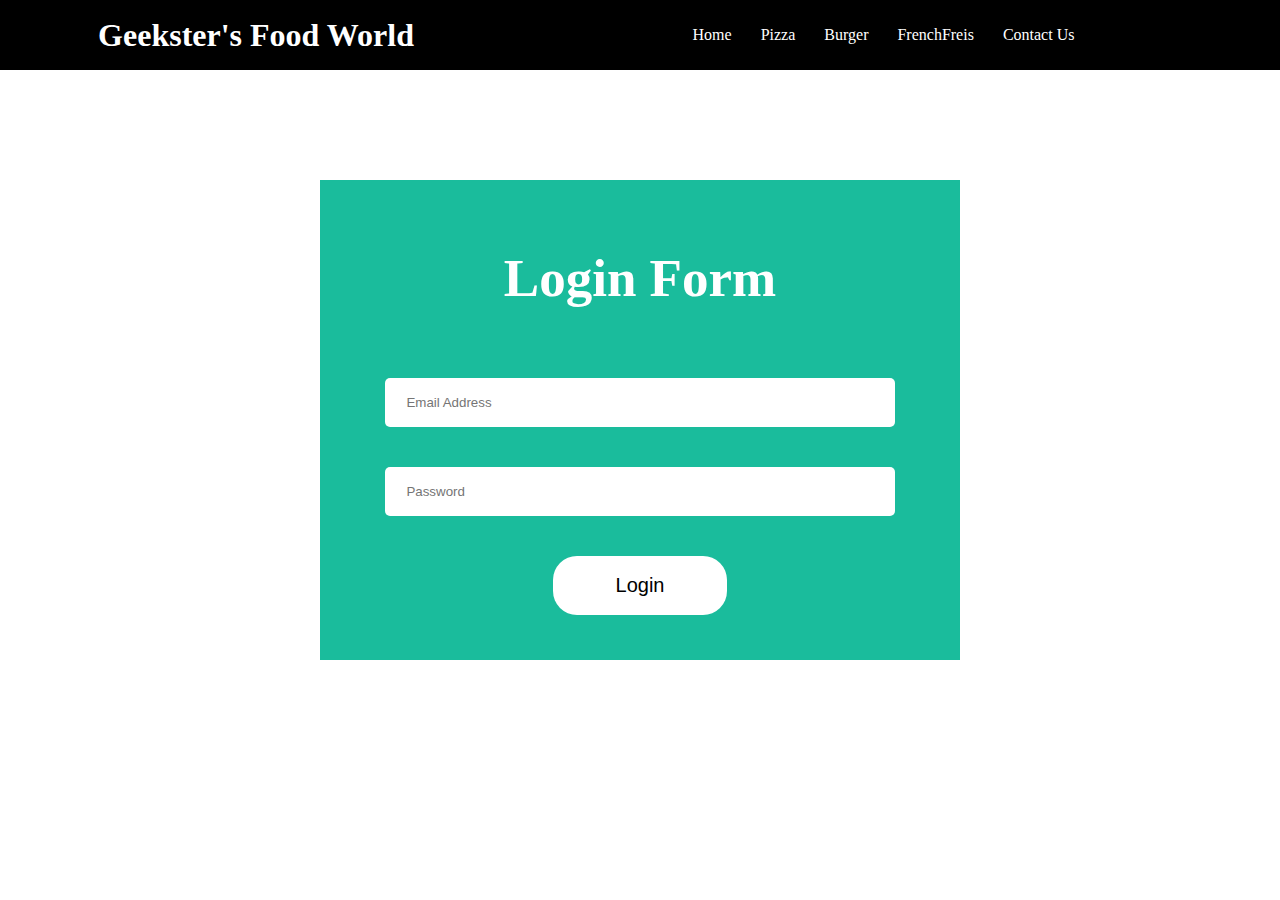
<file: contact.html>
<!DOCTYPE html>
<html lang="en">

<head>
    <meta charset="UTF-8">
    <meta http-equiv="X-UA-Compatible" content="IE=edge">
    <meta name="viewport" content="width=device-width, initial-scale=1.0">
    <title>Login Form</title>
    <link rel="stylesheet" href="contact.css">

</head>

<body>
    <div class="header">
        <div id="brand">
            <h1> Geekster's Food World</h1>
        </div>
        <div id="nav">
            <a href="index.html">Home</a>
            <a href="contact.html">Pizza</a>
            <a href="contact.html">Burger</a>
            <a href="login.html">FrenchFreis</a>
            <a href="login.html">Contact Us</a>
        </div>
    </div>

    <div class="login-section">
        <div class="container">
            <h1>Login Form</h1>
            <form action="#">
                <input type="email" placeholder="Email Address">
                <input type="password" placeholder="Password">
                <button>Login</button>
            </form>
        </div>
    </div>

</body>

</html>
</file>
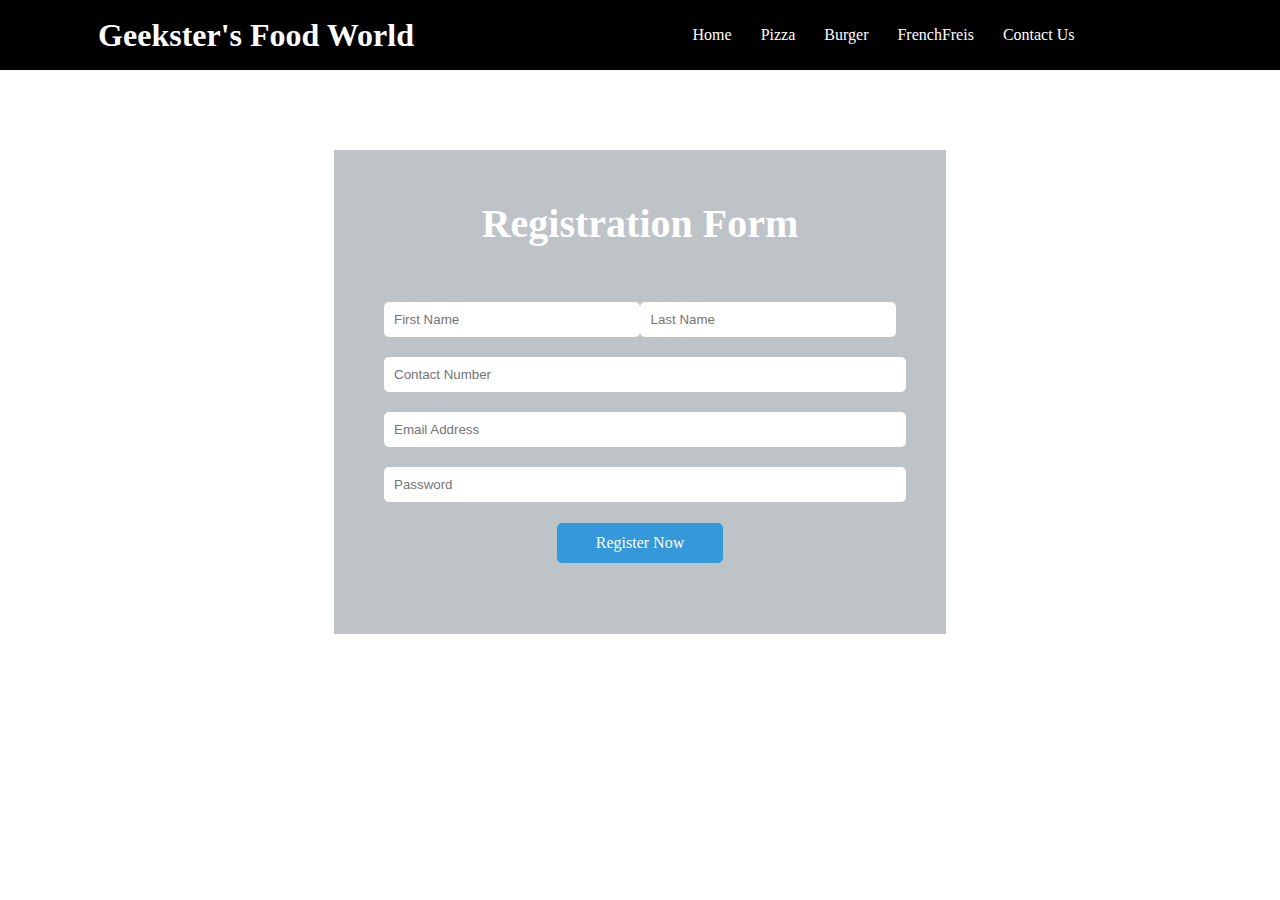
<file: login.html>
<!DOCTYPE html>
<html lang="en">

<head>
    <meta charset="UTF-8">
    <meta http-equiv="X-UA-Compatible" content="IE=edge">
    <meta name="viewport" content="width=device-width, initial-scale=1.0">
    <title>Registration Form</title>
    <link rel="stylesheet" href="login.css">
    <link rel="stylesheet" href="https://cdnjs.cloudflare.com/ajax/libs/font-awesome/6.0.0-beta2/css/all.min.css">

</head>

<body>
    <div class="header">
        <div id="brand">
            <h1> Geekster's Food World</h1>
        </div>
        <div id="nav">
            <a href="index.html">Home</a>
            <a href="contact.html">Pizza</a>
            <a href="contact.html">Burger</a>
            <a href="login.html">FrenchFreis</a>
            <a href="login.html">Contact Us</a>
        </div>
    </div>

    <section class="reg-section">
        <div class="container">
            <h1>Registration Form</h1>
            <form action="#">
                <input class="fname" type="text" placeholder="First Name" required minlength="10">
                <input class="lname" type="text" placeholder="Last Name" required minlength="10">
                <input class="number" type="text" placeholder="Contact Number" required minlength="10">
                <input class="email" type="email" placeholder="Email Address" required minlength="">
                <input class="pass" type="password" placeholder="Password" required minlength="10">
                <a href="#">Register Now</a>
            </form>

        </div>
    </section>





</body>

</html>
</file>
<file: contact.css>
*{
    margin: 0;
    padding: 0;
}
.header {
    background-color: black;
    height: 70px;
}
#brand {
  
 width:40% ;
 color:white;
 float: left;
 text-align: center;
 line-height: 70px;
}
a {
    text-decoration: none;
    color:white;
    margin-right:25px;
}
#nav {
    width: 60%;
    float: right;
    text-align: center;
    line-height: 70px;
}
.container {
    width: 50%;
    margin: auto;
    background: #1abc9c;
    text-align: center;
}
.login-section {
    margin-top: 110px;
}
.login-section h1 {
    color: white;
    padding-top: 68px;
    font-size: 53px;
    padding-bottom: 30px;
}
input {
    display: block;
    width: 73%;
    margin: 40px auto;
    padding: 17px 21px;
    border: none;
    border-radius: 5px;
    transition: all .5s;
}
input:focus {
    outline: none;
    box-shadow: 0 0 20px white;
}
button {
    background: white;
    padding: 18px 63px;
    border: none;
    font-size: 20px;
    margin-bottom: 45px;
    border-radius: 24px;
    transition: all .5s;
}
button:hover {
    transform: scale(1.1);
}
</file>
<file: login.css>
*{
    padding: 0;   
    margin: 0;
}

.header {
    background-color: black;
    height: 70px;
}
#brand {
  
 width:40% ;
 color:white;
 float: left;
 text-align: center;
 line-height: 70px;
}
a {
    text-decoration: none;
    color:white;
    margin-right:25px;
}
#nav {
    width: 60%;
    float: right;
    text-align: center;
    line-height: 70px;
}


.reg-section {
    width: 40%;
    margin: 80px auto;
    background-color: #bdc3c7;
    padding: 50px;
    color: white;
    text-align: center;
}
.reg-section h2{
    text-align: center;
}
.reg-section a {
    text-align: center;
    display: block;
    text-decoration: none;
    border: 1px solid #3498db;
    width: 20%;
    margin: 21px auto;
    padding: 10px 31px;
    color: white;
    background: #3498db;
    border-radius: 5px;
    transition: all .5s;
}
.reg-section a:hover {
    background: #2980b9;
}
input {
    border: none;
    padding: 10px 10px;
    margin-top: 20px !important;
    border-radius: 5px;
}
input:focus {
    outline: none;
    box-shadow: 0 0 20px #3498db;
}
.fname{
    width: 46%;
    float: left;
}
.lname {
    width: 46%;
    float: right;
}
.email,.number{
    width: 98%;
    margin: auto;
}
.pass{
    width: 98%;
    margin: auto;
}
button{
    text-align: center;
}
.reg-section h1 {
    font-size: 40px;
    margin-bottom: 35px;
}
</file>
